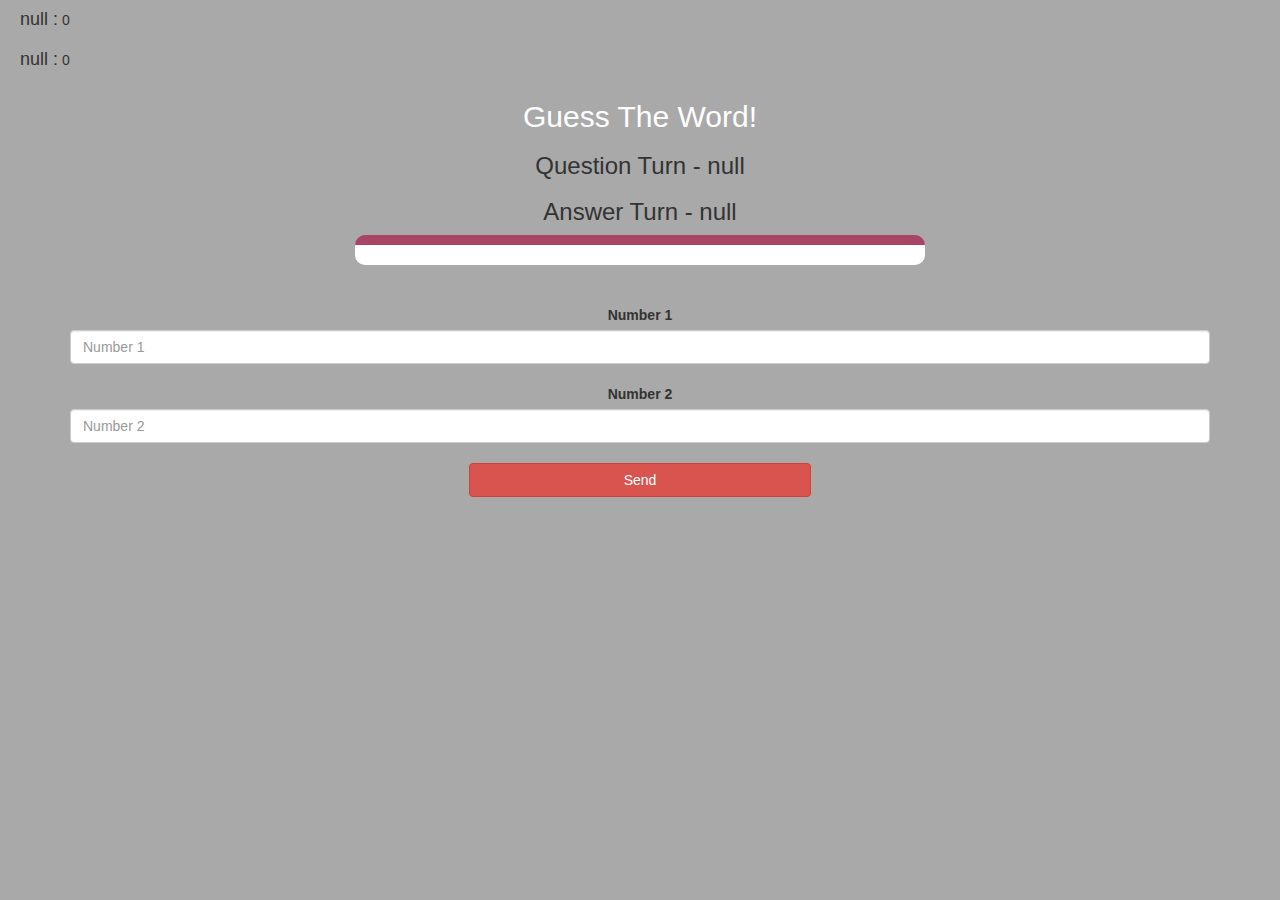
<file: game_page.html>
<html>
<head>
    <title>The Quiz Game!</title>
    
 <meta name="viewport" content="width=device-width, initial-scale=1">
<link rel="stylesheet" href="https://maxcdn.bootstrapcdn.com/bootstrap/3.4.0/css/bootstrap.min.css">
<script src="https://ajax.googleapis.com/ajax/libs/jquery/3.4.1/jquery.min.js"></script>
<script src="https://maxcdn.bootstrapcdn.com/bootstrap/3.4.0/js/bootstrap.min.js"></script>

<link rel="stylesheet" type="text/css" href="game_main.css">

<script src="game_main.js"></script>   
</head>
    
<body>
<h4 id = "player1_name"></h4> <span id="player1_score"></span>
<br>
<h4 id = "player2_name"></h4> <span id="player2_score"></span>
<div class="container">
	<center>
		<h2 style="color: white;">Guess The Word!</h2>
        <h3 id="player_question"></h3> 
        <h3 id="player_answer"></h3>
		<div id="output" class="col-lg-6"></div>
		<br>
		<br>

		<label>Number 1</label>
        <input type="text" id="number1" class="form-control" placeholder="Number 1">
		<br>
        
        <label>Number 2</label>
        <input type="text" id="number2" class="form-control" placeholder="Number 2">
		<br>
        
        <button onclick="send()" style="width: 30%;" class = "btn btn-danger">Send</button>
	</center>
</div>

<script src="game_main.js"></script>
</body>
</html>
</file>
<file: game_main.css>
body
{
background-color:darkgrey;
}

	.login_div1 , .login_div2
	{
		background: white;
		padding: 10px;
		float: none;
		border-radius: 15px;
	}


#player1_name , #player2_name
{
	display: inline-block;
	margin-left: 20px;
}
#word
{
	width: 60%;
}
#word_display
{
	letter-spacing: 5px;
}
#output
{
background: white;
border-radius: 10px;
border-top: 10px solid #AA4465;
padding: 10px;
float: none;
text-align: left;
}

#button
{
    border-radius: 15px;
    background-color: crimson;
}
</file>
